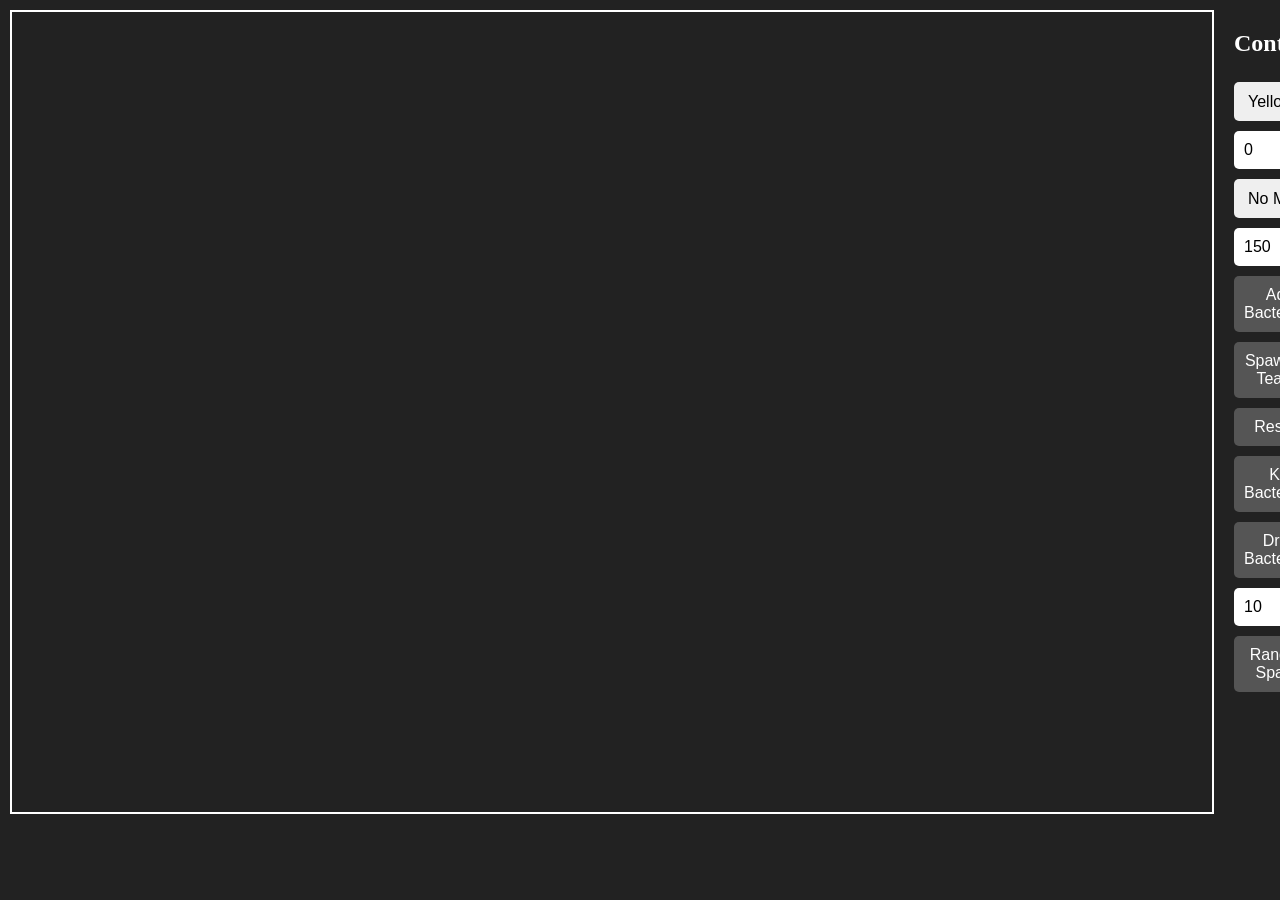
<file: PrBall v0.1.0 by kspepko/index.html>
<!DOCTYPE html>
<html lang="en">
<head>
    <meta charset="UTF-8">
    <meta name="viewport" content="width=device-width, initial-scale=1.0">
    <title>2D Bacteria Simulation</title>
    <style>
        body {
            margin: 0;
            display: flex;
            justify-content: space-between;
            background-color: #222;
            color: #fff;
            font-family: Arial, sans-serif;
        }
        #gameCanvas {
            border: 2px solid #fff;
            background-color: #222;
            margin: 10px;
        }
        #controls {
            padding: 10px;
            max-width: 300px;
            font-family: CO;
        }
        select, input, button {
            margin: 5px 0;
            width: 100%;
            padding: 10px;
            border: none;
            border-radius: 5px;
            font-size: 16px;
        }
        button {
            background-color: #555;
            color: #fff;
            cursor: pointer;
        }
        button:hover {
            background-color: #666;
        }
        button.active {
            background-color: #888;
        }
    </style>
</head>
<body>
    <canvas id="gameCanvas" width="1200" height="800"></canvas>
    <div id="controls">
        <h2>Controls</h2>
        <select id="teamSelect">
            <option value="yellow">Yellow</option>
            <option value="red">Red</option>
            <option value="green">Green</option>
            <option value="blue">Blue</option>
            <option value="pink">Pink</option>
        </select>
        <input type="number" id="generationInput" placeholder="Generation" min="0" value="0">
        <select id="mutationSelect">
            <option value="">No Mutation</option>
            <option value="explosiveDeath">Explosive Death</option>
            <option value="fastReproduction">Fast Reproduction</option>
            <option value="fertileDeath">Fertile Death</option>
        </select>
        <input type="number" id="maxBacteriaInput" placeholder="Max Bacteria per Team" min="1" value="150">
        <button onclick="spawnBacterium()">Add Bacterium</button>
        <button onclick="spawnAllTeams()">Spawn All Teams</button>
        <button onclick="restart()">Restart</button>
        <button id="killButton">Kill Bacterium</button>
        <button id="dragButton">Drag Bacterium</button>
        <input type="number" id="spawnIntervalInput" placeholder="Spawn Interval (seconds)" min="1" value="10">
        <button id="randomSpawnButton">Random Spawn</button>
    </div>
    <script src="script.js"></script>
</body>
</html>
</file>
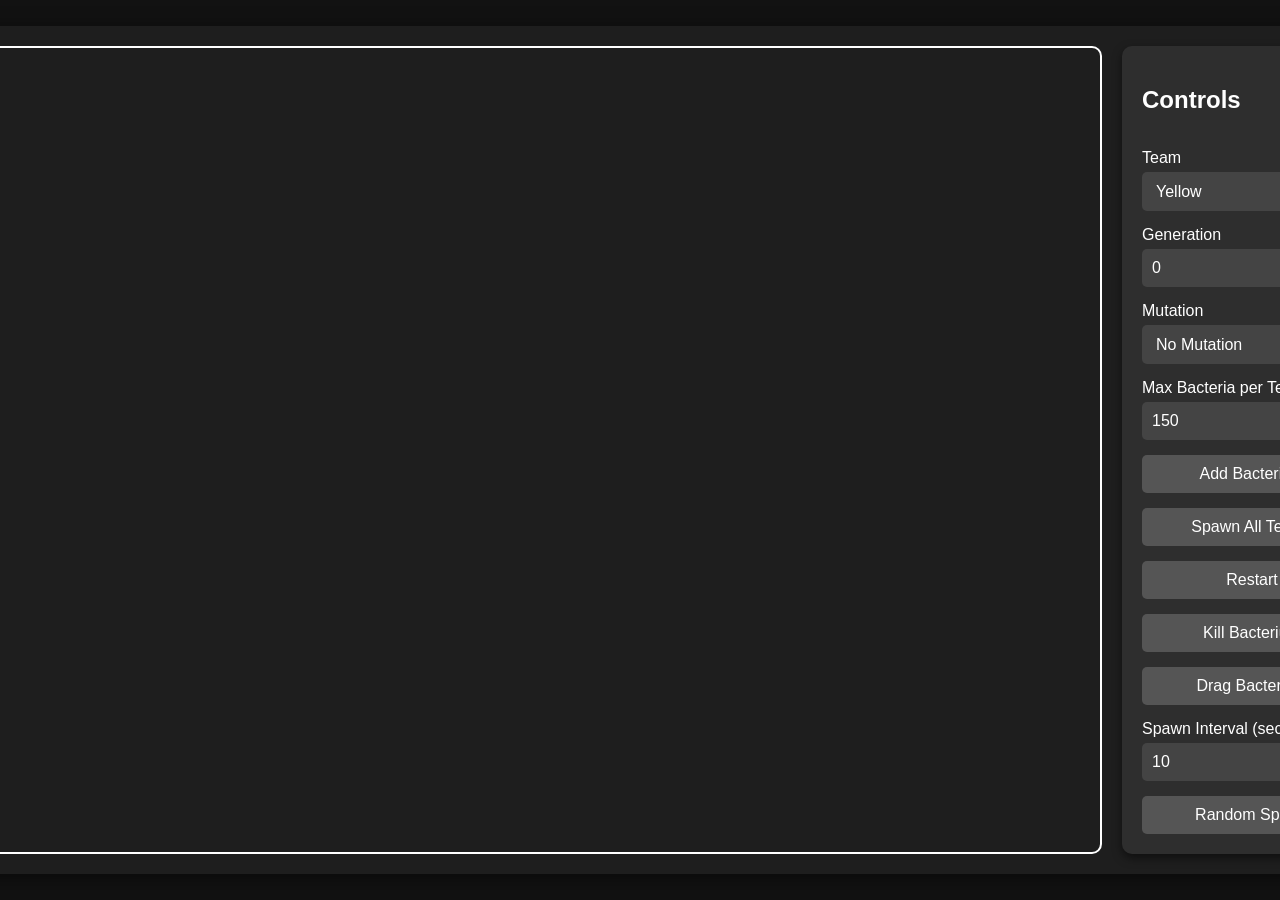
<file: NewVersion/PrBall v0.1.1 by kspepko/index.html>
<!DOCTYPE html>
<html lang="en">
<head>
    <meta charset="UTF-8">
    <meta name="viewport" content="width=device-width, initial-scale=1.0">
    <title>2D Bacteria Simulation</title>
    <link rel="stylesheet" href="styles.css">
</head>
<body>
    <div id="container">
        <canvas id="gameCanvas" width="1200" height="800"></canvas>
        <div id="controls">
            <h2>Controls</h2>
            <div class="control-block">
                <label for="teamSelect">Team</label>
                <select id="teamSelect">
                    <option value="yellow">Yellow</option>
                    <option value="red">Red</option>
                    <option value="green">Green</option>
                    <option value="blue">Blue</option>
                    <option value="pink">Pink</option>
                </select>
            </div>
            <div class="control-block">
                <label for="generationInput">Generation</label>
                <input type="number" id="generationInput" placeholder="Generation" min="0" value="0">
            </div>
            <div class="control-block">
                <label for="mutationSelect">Mutation</label>
                <select id="mutationSelect">
                    <option value="">No Mutation</option>
                    <option value="explosiveDeath">Explosive Death</option>
                    <option value="fastReproduction">Fast Reproduction</option>
                    <option value="fertileDeath">Fertile Death</option>
                </select>
            </div>
            <div class="control-block">
                <label for="maxBacteriaInput">Max Bacteria per Team</label>
                <input type="number" id="maxBacteriaInput" placeholder="Max Bacteria per Team" min="1" value="150">
            </div>
            <button onclick="spawnBacterium()">Add Bacterium</button>
            <button onclick="spawnAllTeams()">Spawn All Teams</button>
            <button onclick="restart()">Restart</button>
            <button id="killButton">Kill Bacterium</button>
            <button id="dragButton">Drag Bacterium</button>
            <div class="control-block">
                <label for="spawnIntervalInput">Spawn Interval (seconds)</label>
                <input type="number" id="spawnIntervalInput" placeholder="Spawn Interval (seconds)" min="1" value="10">
            </div>
            <button id="randomSpawnButton">Random Spawn</button>
        </div>
    </div>
    <script src="script.js"></script>
</body>
</html>
</file>
<file: NewVersion/PrBall v0.1.1 by kspepko/styles.css>
body {
    margin: 0;
    font-family: 'Arial', sans-serif;
    background-color: #121212;
    color: white;
    display: flex;
    justify-content: center;
    align-items: center;
    height: 100vh;
}

#container {
    display: flex;
    flex-direction: row;
    gap: 20px;
    padding: 20px;
    background-color: #1e1e1e;
    border-radius: 10px;
    box-shadow: 0 4px 20px rgba(0, 0, 0, 0.5);
}

#gameCanvas {
    border: 2px solid #fff;
    background-color: #1e1e1e;
    border-radius: 10px;
}

#controls {
    max-width: 300px;
    background-color: #2e2e2e;
    padding: 20px;
    border-radius: 10px;
    box-shadow: 0 4px 10px rgba(0, 0, 0, 0.5);
    display: flex;
    flex-direction: column;
    gap: 15px;
}

.control-block {
    display: flex;
    flex-direction: column;
}

label {
    margin-bottom: 5px;
}

select, input, button {
    padding: 10px;
    border: none;
    border-radius: 5px;
    font-size: 16px;
    background-color: #444;
    color: white;
    outline: none;
}

select:focus, input:focus, button:focus {
    outline: none;
    box-shadow: 0 0 5px #00ff00;
}

button {
    background-color: #555;
    color: white;
    cursor: pointer;
    transition: background-color 0.3s ease, transform 0.3s ease;
}

button:hover {
    background-color: #666;
    transform: translateY(-3px);
}

button:active {
    background-color: #888;
}

button.active {
    background-color: #888;
}
</file>
